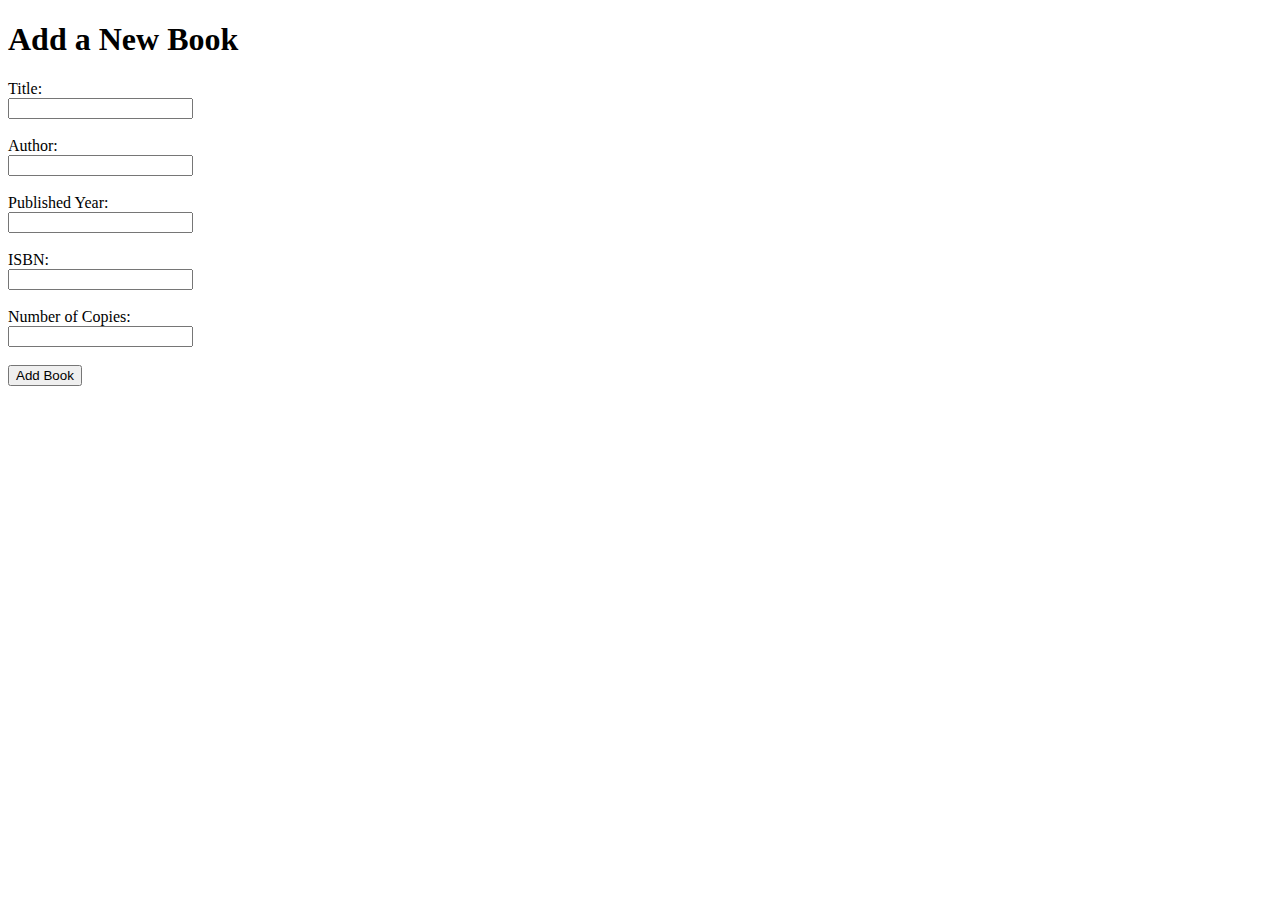
<file: templates/add_book.html>
<!DOCTYPE html>
<html lang="en">
<head>
    <meta charset="UTF-8">
    <meta name="viewport" content="width=device-width, initial-scale=1.0">
    <title>Add New Book</title>
</head>
<body>
    <h1>Add a New Book</h1>
    <form method="POST">
        <label for="title">Title:</label><br>
        <input type="text" id="title" name="title" required><br><br>

        <label for="author">Author:</label><br>
        <input type="text" id="author" name="author" required><br><br>

        <label for="published_year">Published Year:</label><br>
        <input type="number" id="published_year" name="published_year" required><br><br>

        <label for="isbn">ISBN:</label><br>
        <input type="text" id="isbn" name="isbn" required><br><br>

        <label for="copies">Number of Copies:</label><br>
        <input type="number" id="copies" name="copies" required><br><br>

        <input type="submit" value="Add Book">
    </form>
</body>
</html>
</file>
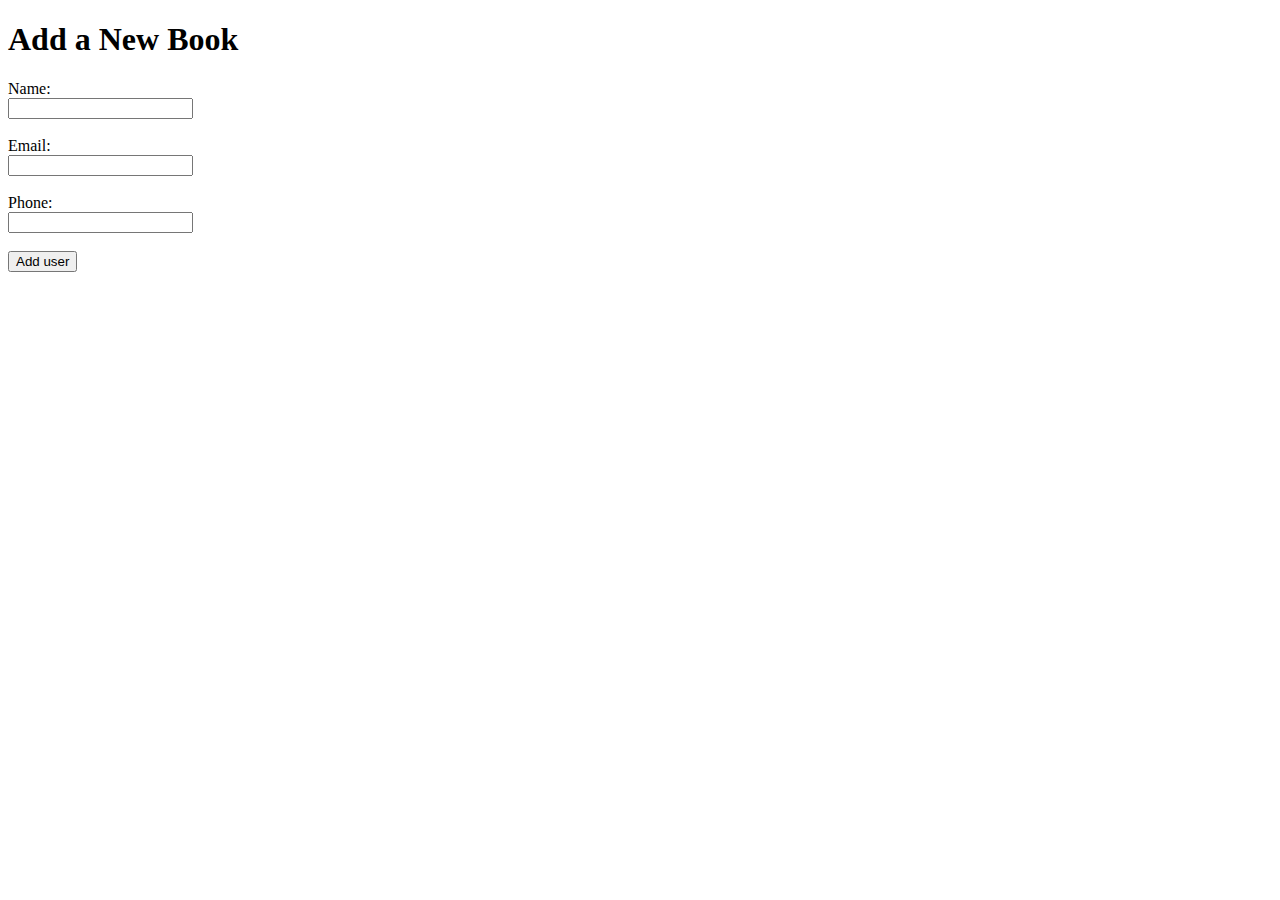
<file: templates/add_user.html>
<!DOCTYPE html>
<html lang="en">
<head>
    <meta charset="UTF-8">
    <meta name="viewport" content="width=device-width, initial-scale=1.0">
    <title>Add New Book</title>
</head>
<body>
    <h1>Add a New Book</h1>
    <form method="POST">
        <label for="name">Name:</label><br>
        <input type="text" id="name" name="name" required><br><br>

        <label for="email">Email:</label><br>
        <input type="text" id="email" name="email" required><br><br>

        <label for="phone">Phone:</label><br>
        <input type="number" id="phone" name="phone" required><br><br>

        
        <input type="submit" value="Add user">
    </form>
</body>
</html>
</file>
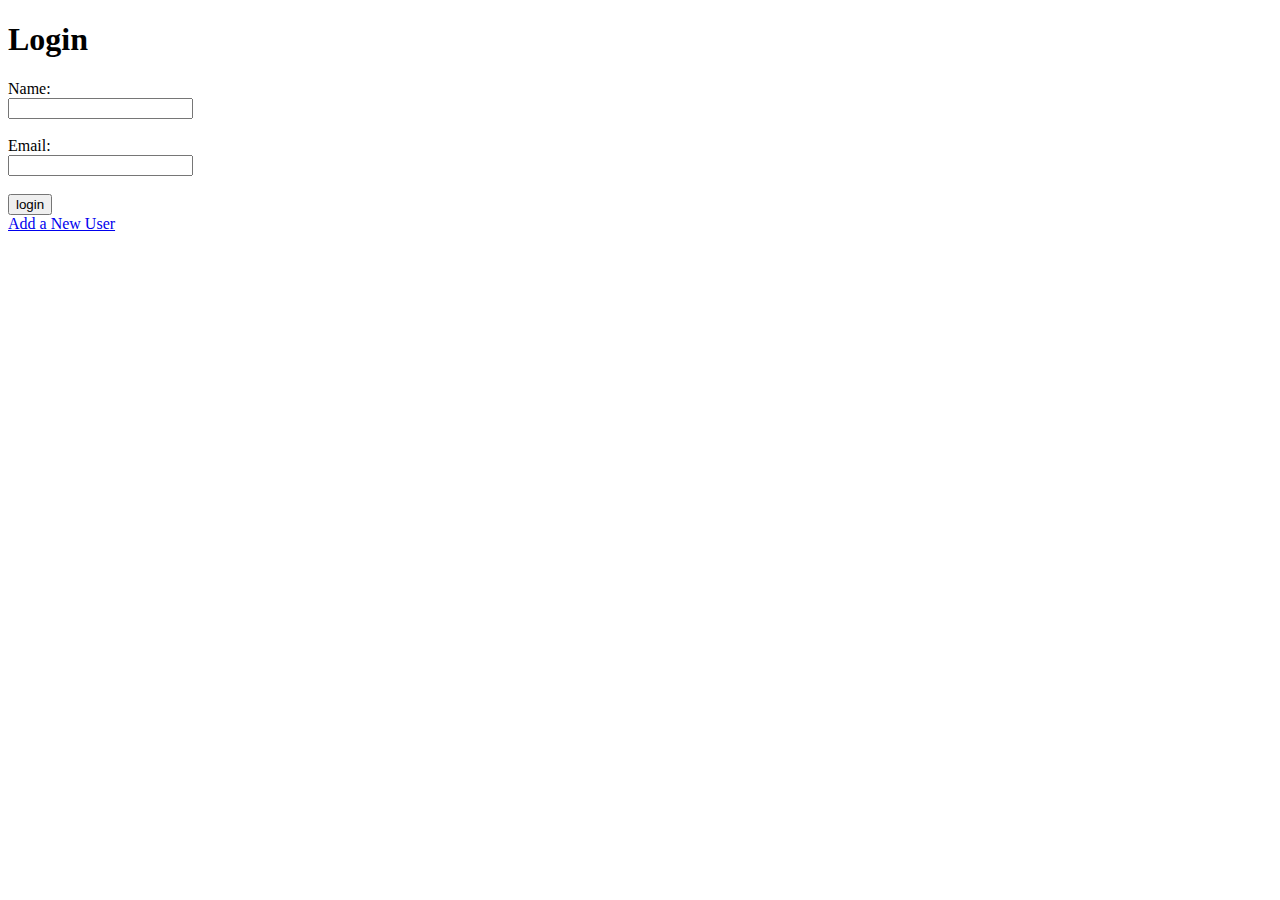
<file: templates/login.html>
<!DOCTYPE html>
<html lang="en">
<head>
    <meta charset="UTF-8">
    <meta name="viewport" content="width=device-width, initial-scale=1.0">
    <title>Add New User</title>
</head>
<body>
    <h1>Login</h1>
    <form method="POST">
        <label for="name">Name:</label><br>
        <input type="text" id="name" name="name" required><br><br>

        <label for="email">Email:</label><br>
        <input type="text" id="email" name="email" required><br><br>
        
        <input type="submit" value="login">
    </form>
    <a href="{{ url_for('add_user') }}">Add a New User</a>
</body>
</html>
</file>
